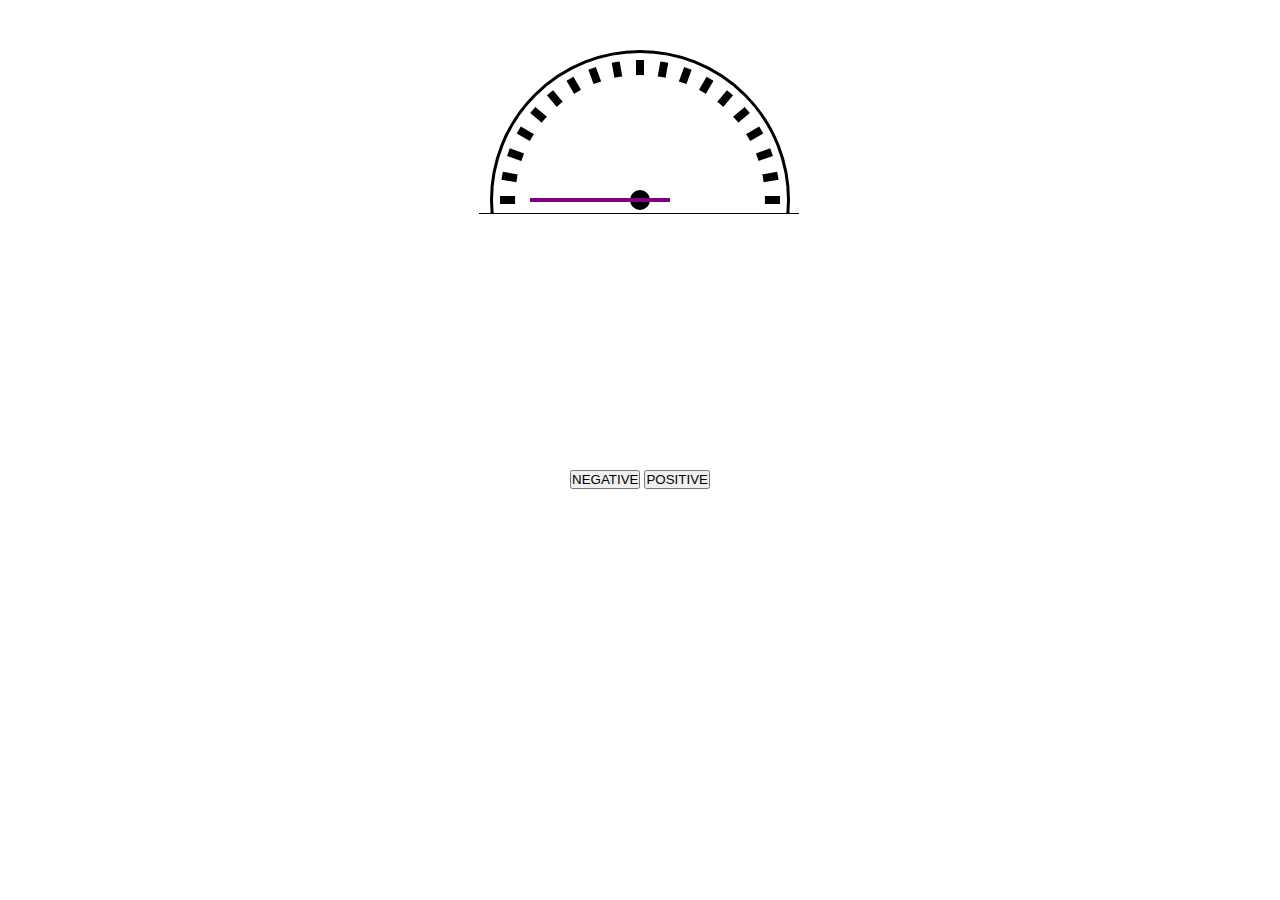
<file: archive/Speedometer/template/index.html>
<!DOCTYPE html>
<html lang="en">
<head>
    <meta charset="UTF-8">
    <meta http-equiv="X-UA-Compatible" content="IE=edge">
    <meta name="viewport" content="width=device-width, initial-scale=1.0">
    <title>Summary</title>
    <link rel="stylesheet" href="style.css"
</head>
<body>
    <div class="summary-container">
        <div. class="center-point"></div.>
        <div class="summary-center-hide"></div>
        <div class="summary-bottom-hide"></div>
        <div class="arrow-container">
            <div class="arrow-wrapper step-0">
                <div class="arrow"></div>
            </div>
        </div>
        <div class="summary-scale summary-scale-1"></div>
        <div class="summary-scale summary-scale-2"></div>
        <div class="summary-scale summary-scale-3"></div>
        <div class="summary-scale summary-scale-4"></div>
        <div class="summary-scale summary-scale-5"></div>
        <div class="summary-scale summary-scale-6"></div>
        <div class="summary-scale summary-scale-7"></div>
        <div class="summary-scale summary-scale-8"></div>
        <div class="summary-scale summary-scale-9"></div>
        <div class="summary-scale summary-scale-10"></div>
        <div class="summary-scale summary-scale-11"></div>
        <div class="summary-scale summary-scale-12"></div>
        <div class="summary-scale summary-scale-13"></div>
        <div class="summary-scale summary-scale-14"></div>
        <div class="summary-scale summary-scale-15"></div>
        <div class="summary-scale summary-scale-16"></div>
        <div class="summary-scale summary-scale-17"></div>
        <div class="summary-scale summary-scale-18"></div>
        <div class="summary-scale summary-scale-19"></div>
    </div>
    <div class="indicators">
        <button class="NEGATIVE">NEGATIVE</button>
        <button class="POSITIVE">POSITIVE</button>
    </div>




</body>
</html>
</file>
<file: archive/Speedometer/template/style.css>
*{
    margin:0;
    padding: 0;
    box-sizing: border-box;
}

.summary-container{
    width: 300px;
    height: 300px;
    border: 3px solid black;
    border-radius: 50%;
    margin: 50px auto;
    position: relative;
}

.center-point{
    width: 20px;
    height: 20px;
    background-color: black;
    border-radius: 50%;
    position: absolute;
    top: 137px;
    left: 137px;
    z-index: 10;
}

.summary-scale{
    width: 8px;
    height: 280px;
    background-color: black;
    position: absolute;
    left: 143px;
    top: 7px;
    transform: rotate(-90deg);
}

.summary-scale-1{
    transform: rotate(-90deg);
}
.summary-scale-2{
    transform: rotate(-80deg);
}
.summary-scale-3{
    transform: rotate(-70deg);
}
.summary-scale-4{
    transform: rotate(-60deg);
}
.summary-scale-5{
    transform: rotate(-50deg);
}
.summary-scale-6{
    transform: rotate(-40deg);
}
.summary-scale-7{
    transform: rotate(-30deg);
}
.summary-scale-8{
    transform: rotate(-20deg);
}
.summary-scale-9{
    transform: rotate(-10deg);
}
.summary-scale-10{
    transform: rotate(0deg);
}
.summary-scale-11{
    transform: rotate(10deg);
}
.summary-scale-12{
    transform: rotate(20deg);
}
.summary-scale-13{
    transform: rotate(30deg);
}
.summary-scale-14{
    transform: rotate(40deg);
}
.summary-scale-15{
    transform: rotate(50deg);
}
.summary-scale-16{
    transform: rotate(60deg);
}
.summary-scale-17{
    transform: rotate(70deg);
}
.summary-scale-18{
    transform: rotate(80deg);
}
.summary-scale-19{
    transform: rotate(90deg);
}

.summary-center-hide{
    width: 250px;
    height: 250px;
    background-color:white;
    border-radius: 50%;
    position: absolute;
    top: 22px;
    left: 22px;
    z-index: 9;
}
.summary-bottom-hide{
    width: 320px;
    height: 250px;
    background-color:white;
    position: absolute;
    top: 160px;
    left: -14px;
    z-index: 11;
    border-top: 1px solid;
}

.arrow-container{
    width: 160px;
    height: 160px;
    background-color: red transparent;
    position: absolute;
    z-index: 12;
    top: 67px;
    left: 67px;
}

.arrow-wrapper{
    width: 160px;
    height: 160px;
    background-color: red transparent;
    position: relative;
    transition: all 0.4s;
}

.arrow{
    width: 140px;
    height: 4px;
    background-color: purple;
    position: absolute;
    top: 78px;
    left: -30px;
}

.step-0{
    transform: rotate(0deg);
}

.step-10{
    transform: rotate(10deg);
}

.step-20{
    transform: rotate(20deg);
}

.step-30{
    transform: rotate(30deg);
}

.step-40{
    transform: rotate(40deg);
}

.step-50{
    transform: rotate(50deg);
}

.step-60{
    transform: rotate(60deg);
}
.step-70{
    transform: rotate(70deg);
}

.step-80{
    transform: rotate(80deg);
}

.step-90{
    transform: rotate(90deg);
}

.step-100{
    transform: rotate(100deg);
}

.step-110{
    transform: rotate(110deg);
}

.step-120{
    transform: rotate(120deg);
}
.step-130{
    transform: rotate(130deg);
}

.step-140{
    transform: rotate(140deg);
}

.step-150{
    transform: rotate(150deg);
}

.step-160{
    transform: rotate(160deg);
}

.step-170{
    transform: rotate(170deg);
}

.step-180{
    transform: rotate(180deg);
}

.indicators{
    margin-top: 120px;
    text-align: center;

}

.indicators buttons-left{
    width: 200px;
    height: 60px;
    border: none;
    border-radius: 5px;
    margin: 20px;
    font-size: 18px;
    font-weight: bold;
    position: absolute;
    top: 100px;
    left: 100px;
    color: white;
}
</file>
